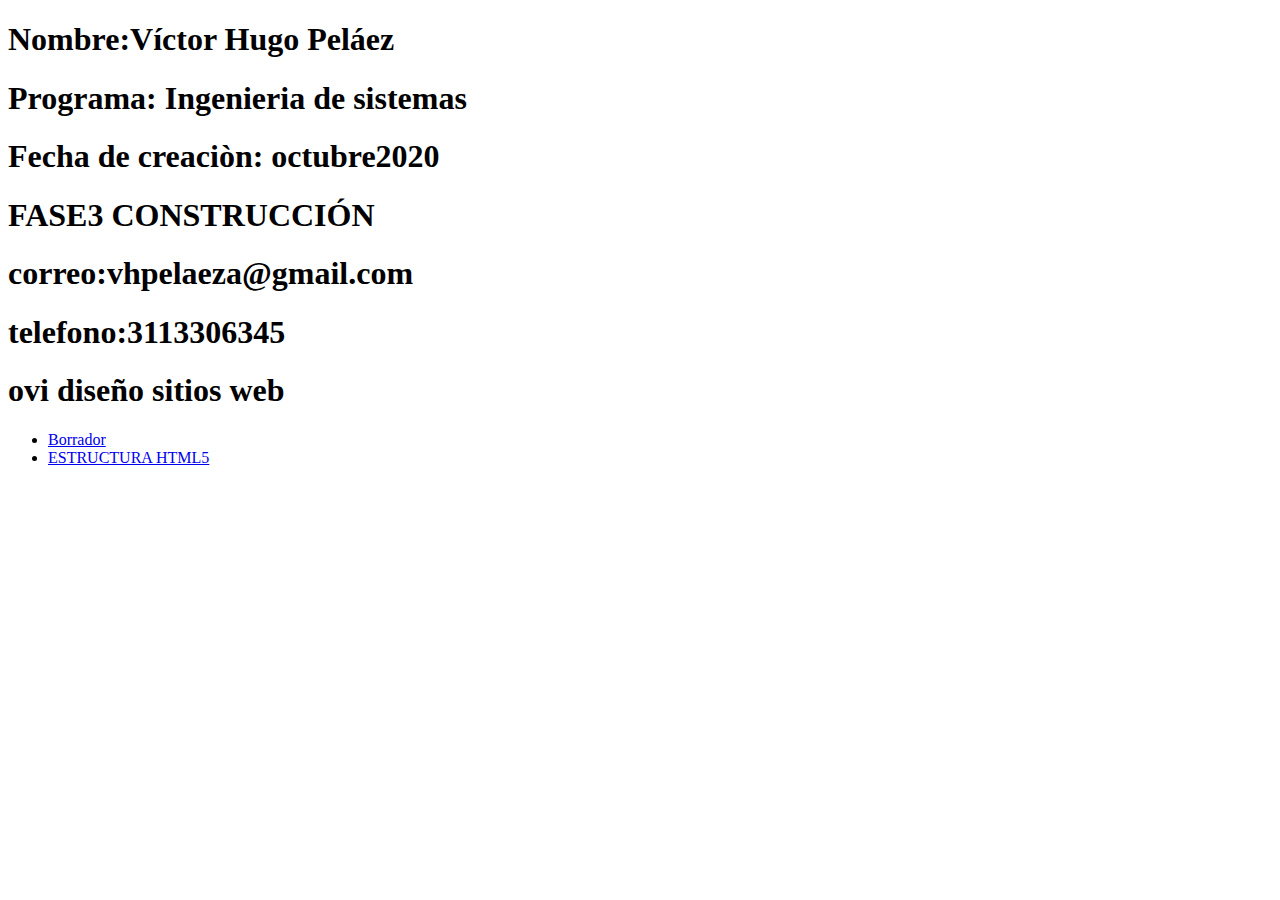
<file: index.html>
<!DOCTYPE html>
<html lang="en">
<head>
    <meta charset="UTF-8">
    <meta name="viewport" content="width=device-width, initial-scale=1.0">
    <title>Document</title>
</head>
<body>
    <h1>Nombre:Víctor Hugo Peláez</h1>
    <h1>Programa: Ingenieria de sistemas</h1>
    <h1>Fecha de creaciòn: octubre2020</h1>
    <h1>FASE3 CONSTRUCCIÓN</h1>
    <h1>correo:vhpelaeza@gmail.com</h1>
    <h1>telefono:3113306345</h1>
    <h1>ovi diseño sitios web</h1>
    <nav>
        <ul class="menu">
            <li><a href="planing.html">Borrador</li></a>

            <li><a href="estructura.html">ESTRUCTURA HTML5</a>

       
        </ul>
    </nav>
    
</body>
</html>
</file>
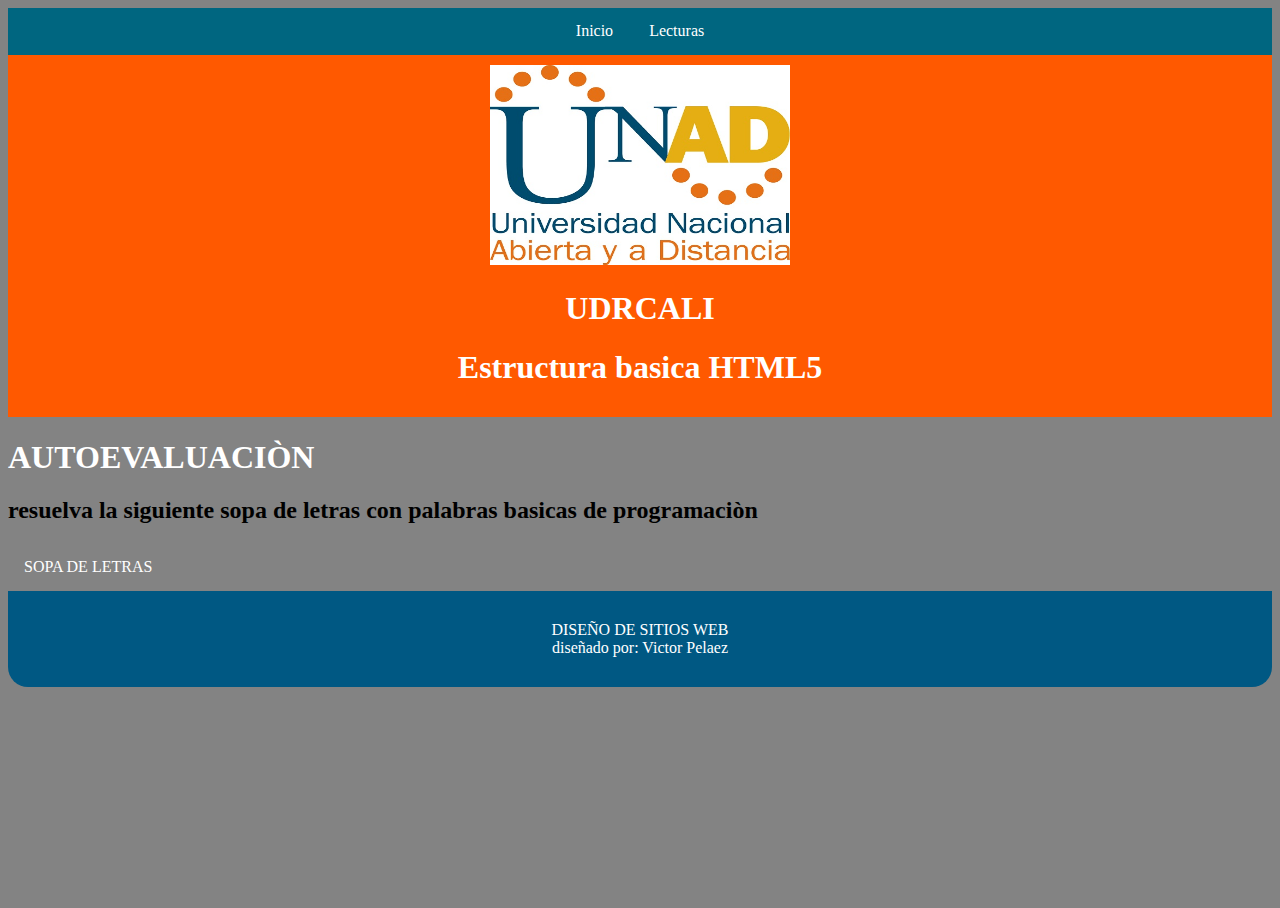
<file: Autoevaluacion1.html>
<!DOCTYPE html>
<html lang="es">
    <head>
        <title></title>
        <meta charset="UTF-8">
        <meta name="viewport" content="width=device-width, initial-scale=1">
        <link href="css/estilo.css" rel="stylesheet">
    </head>
    <body>
        <ul class = "menu">
            <li><a href="estructura.html">Inicio</a></li>
            <li class= "boton"><a href="#">Lecturas</a>
                <div class="listaDespegable">
            <a href="Concepto1.html">Concepto1</a>
            <a href="Concepto2.html">Concepto2</a>
            <a href="Recurso1.html">Recurso1</a>
            <a href="Recurso2.html">Recurso2</a>
            <a href="Autoevaluacion1.html">Autoevaluaciòn1</a>
            <a href="Autoevaluacion2.html">Autoevaluaciòn2</a>
            <a href="Autor.html">Autor</a>
            </div>
    
    
        </ul>
        <header>
         
            <img src="logounad.jpg" width ="300" height="200" />
            <h1> UDRCALI  </h1>
            <h1>Estructura basica HTML5
            </h1>
            
            </header>

            <H1>AUTOEVALUACIÒN</H1>
            <H2>resuelva la siguiente sopa de letras con palabras basicas de programaciòn</H2>
            <li><a href="https://es.educaplay.com/recursos-educativos/7820078-que_es_html.html">SOPA DE LETRAS</a></li>

            
            <footer>
                DISEÑO DE SITIOS WEB<br>
                diseñado por: Victor Pelaez
            </footer>
        


    </body>
</html>
</file>
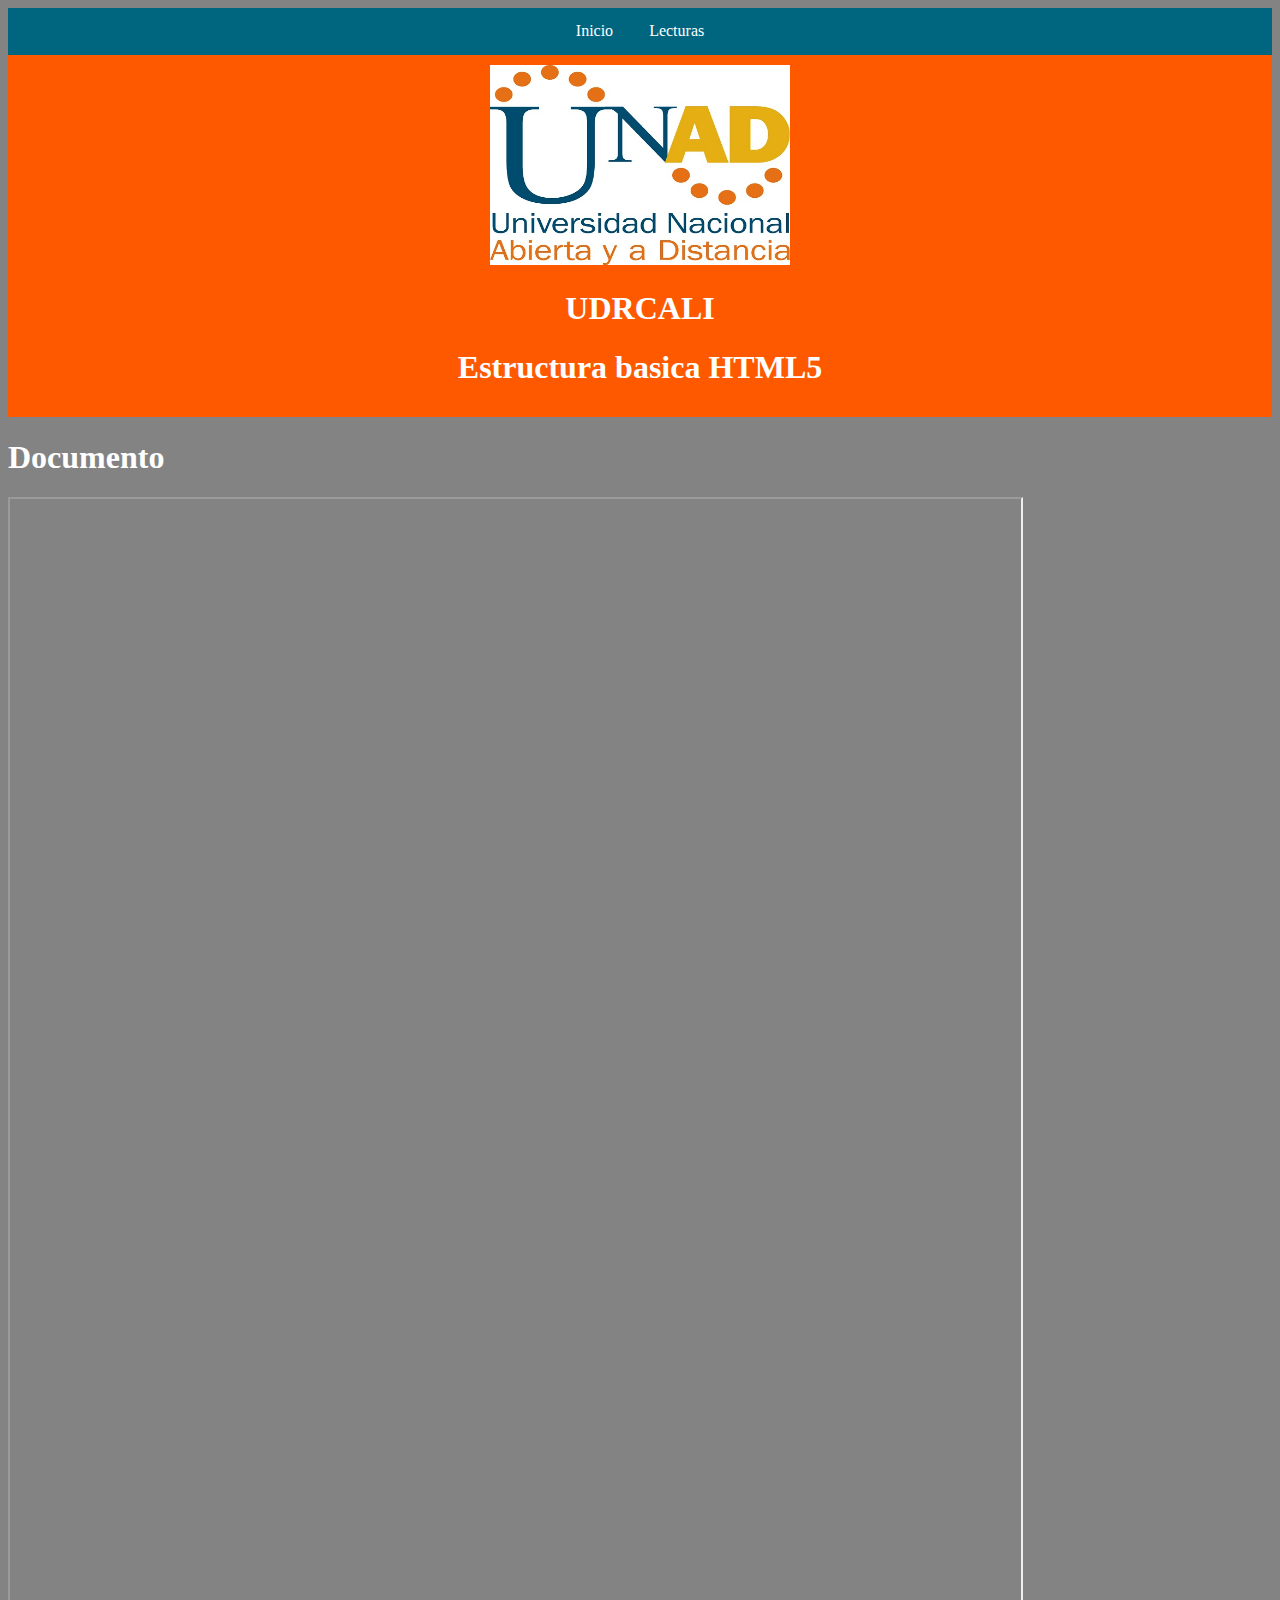
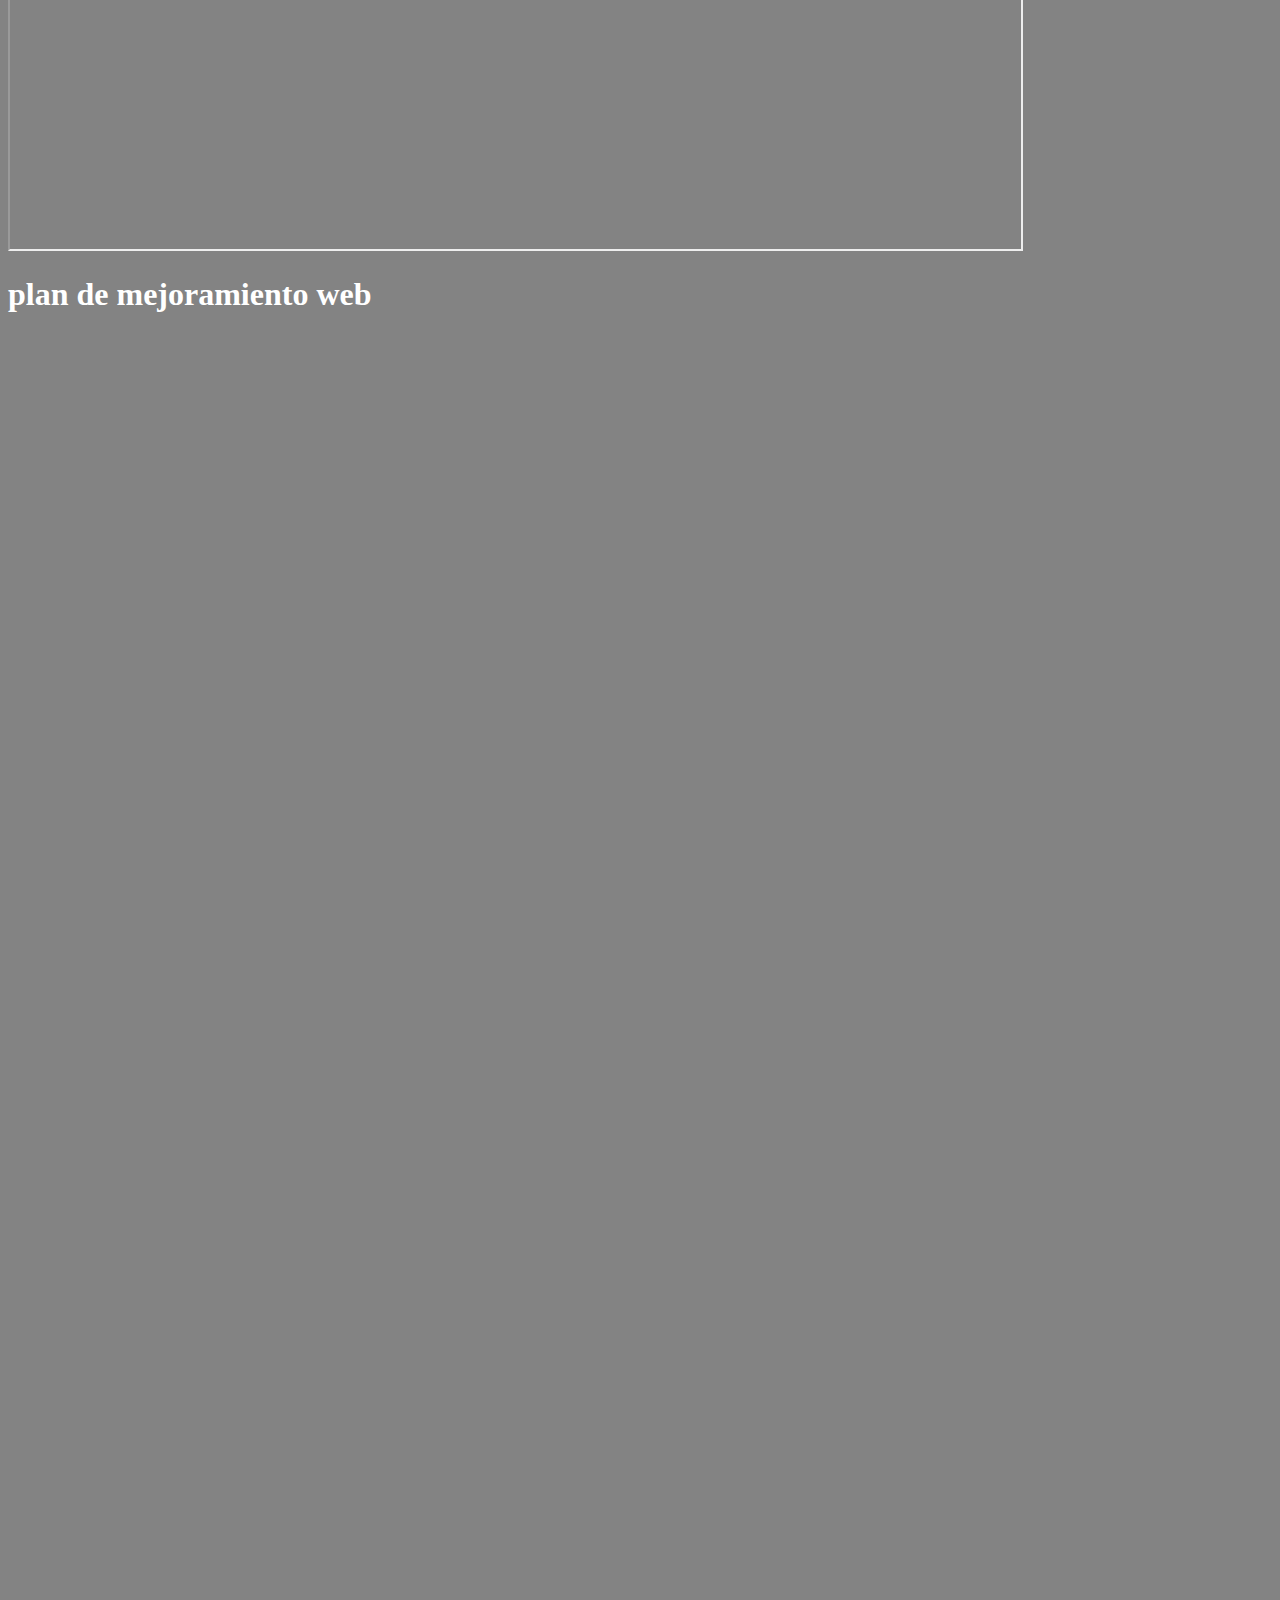
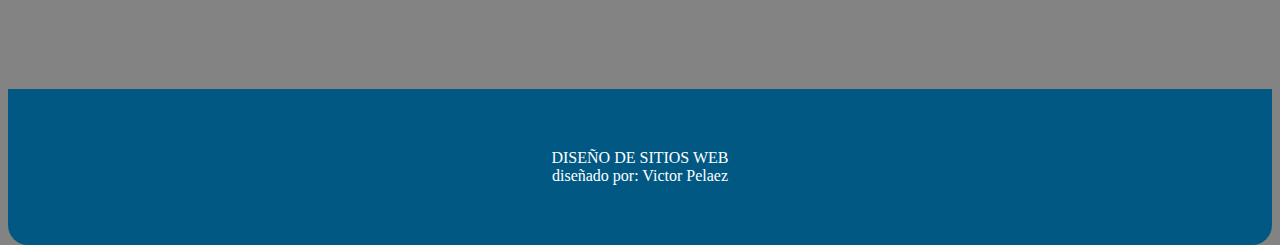
<file: Autoevaluacion2.html>
<!DOCTYPE html>
<html lang="es">
    <head>
        <title></title>
        <meta charset="UTF-8">
        <meta name="viewport" content="width=device-width, initial-scale=1">
        <link href="css/estilo.css" rel="stylesheet">
    </head>
    <body>
        <ul class = "menu">
            <li><a href="estructura.html">Inicio</a></li>
            <li class= "boton"><a href="#">Lecturas</a>
                <div class="listaDespegable">
            <a href="Concepto1.html">Concepto1</a>
            <a href="Concepto2.html">Concepto2</a>
            <a href="Recurso1.html">Recurso1</a>
            <a href="Recurso2.html">Recurso2</a>
            <a href="Autoevaluacion1.html">Autoevaluaciòn1</a>
            <a href="Autoevaluacion2.html">Autoevaluaciòn2</a>
            <a href="Autor.html">Autor</a>
            </div>
    
    
        </ul>
        <header>
         
            <img src="logounad.jpg" width ="300" height="200" />
            <h1> UDRCALI  </h1>
            <h1>Estructura basica HTML5
            </h1>
            
            </header>
            <h1>Documento</h1>
            <iframe src="Matriz-EvalSite.pdf"></iframe>

              <h1>plan de mejoramiento web</h1>
           
              <iframe width="640" height="360" src="https://youtu.be/StGlMEMSGa0"
              frameborder="0" allow="accelerometer; autoplay; clipboard-write; encrypted-media; gyroscope; picture-in-picture" allowfullscreen></iframe>
             <footer>
            
            <footer>
                DISEÑO DE SITIOS WEB<br>
                diseñado por: Victor Pelaez
            </footer>
        
    </body>
</html>
</file>
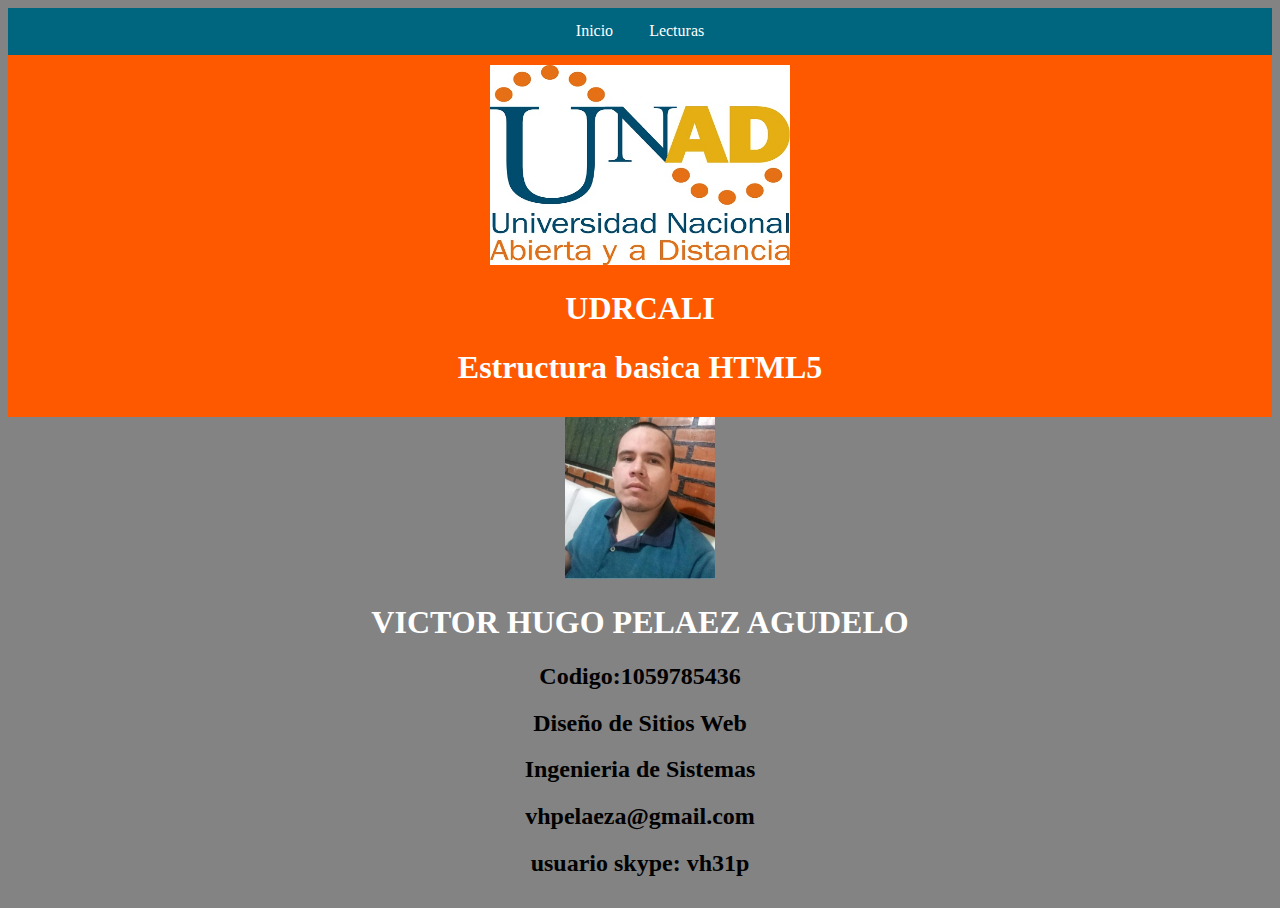
<file: Autor.html>
<!DOCTYPE html>
<html lang="es">
    <head>
        <title></title>
        <meta charset="UTF-8">
        <meta name="viewport" content="width=device-width, initial-scale=1">
        <link href="css/estilo.css" rel="stylesheet">
    </head>
    <body>
        <ul class = "menu">
            <li><a href="estructura.html">Inicio</a></li>
            <li class= "boton"><a href="#">Lecturas</a>
                <div class="listaDespegable">
            <a href="Concepto1.html">Concepto1</a>
            <a href="Concepto2.html">Concepto2</a>
            <a href="Recurso1.html">Recurso1</a>
            <a href="Recurso2.html">Recurso2</a>
            <a href="Autoevaluacion1.html">Autoevaluaciòn1</a>
            <a href="Autoevaluacion2.html">Autoevaluaciòn2</a>
            <a href="Autor.html">Autor</a>
            </div>
    
    
        </ul>
        <header>
         
            <img src="logounad.jpg" width ="300" height="200" />
            <h1> UDRCALI  </h1>
            <h1>Estructura basica HTML5
            </h1>
            
            </header>
            <article>
            <img src="fotoperfil.JPG" width="150" height="=150"/>
            <h1> VICTOR HUGO PELAEZ AGUDELO </h1>
            <h2>Codigo:1059785436</h2>
            <h2>Diseño de Sitios Web</h2>
            <h2>Ingenieria de Sistemas</h2>
            <h2>vhpelaeza@gmail.com</h2>
            <h2>usuario skype: vh31p</h2>
            
            </article>
    </body>
</html>
</file>
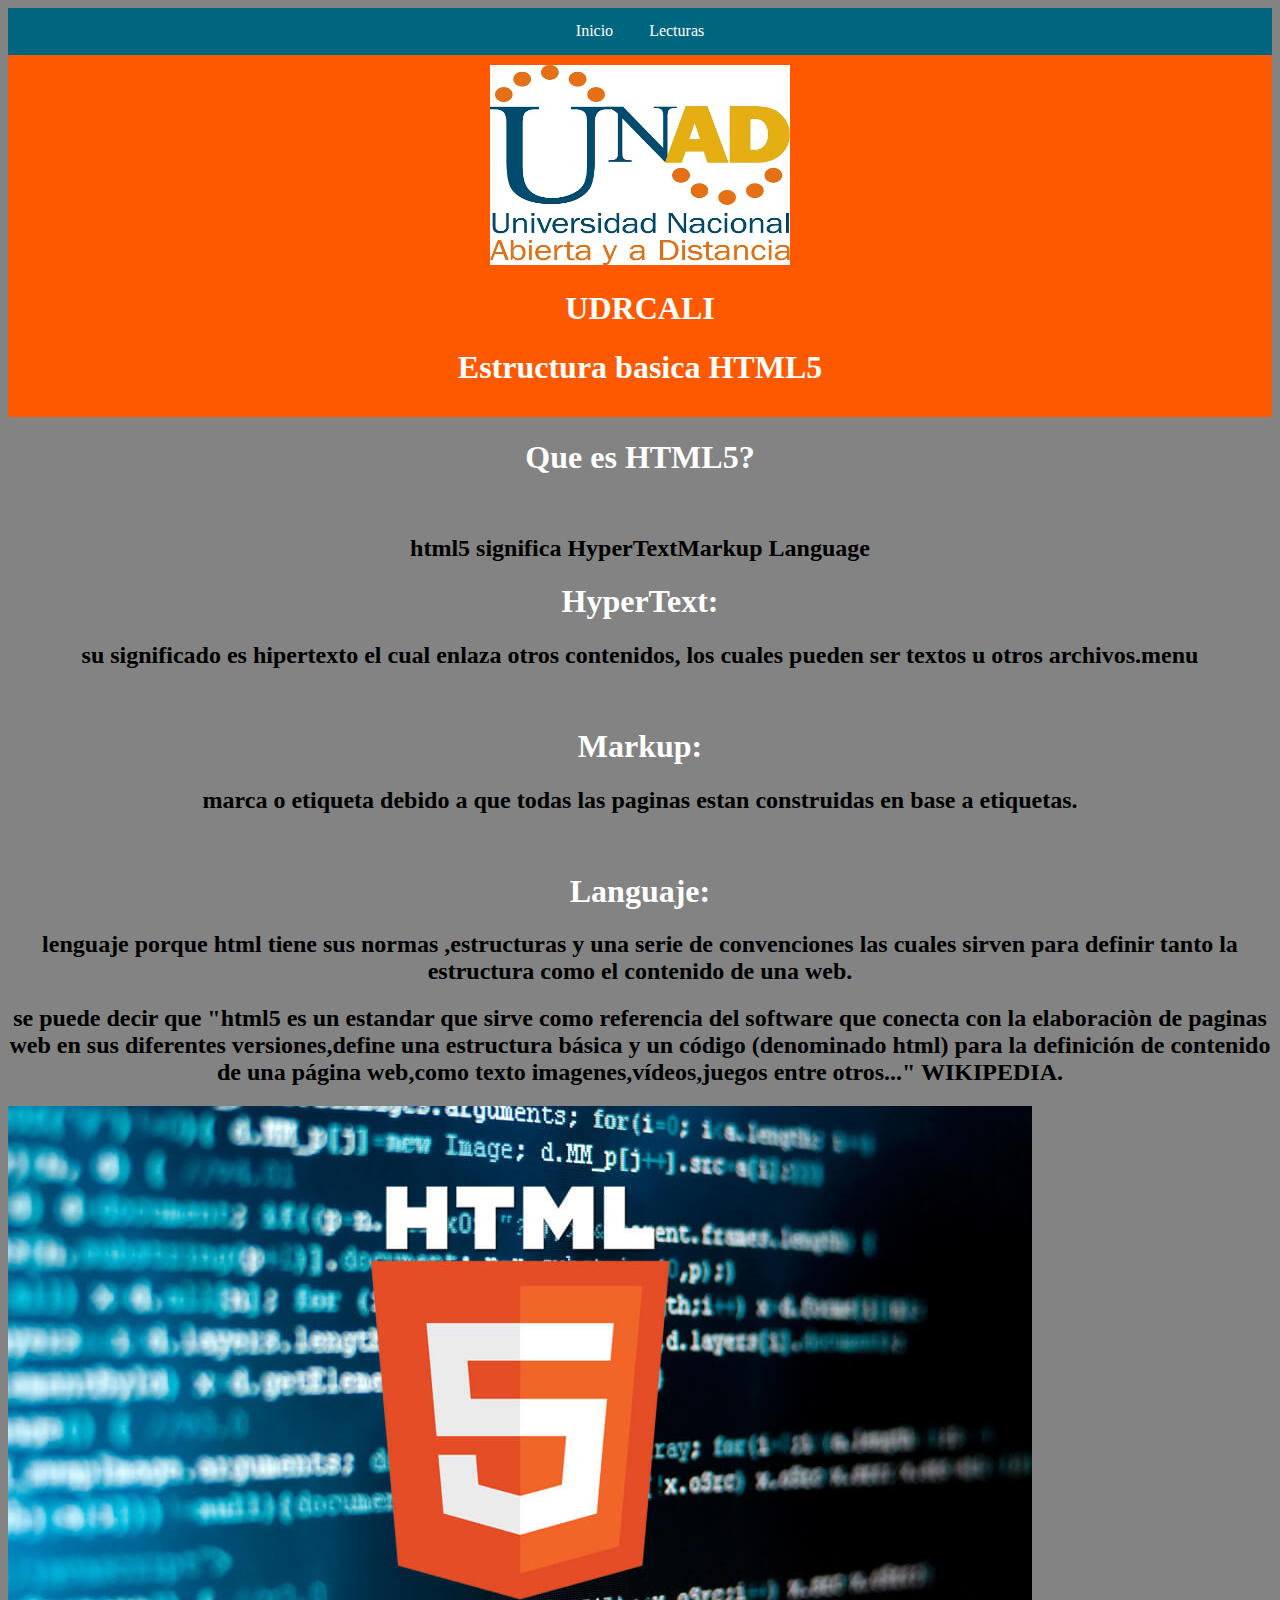
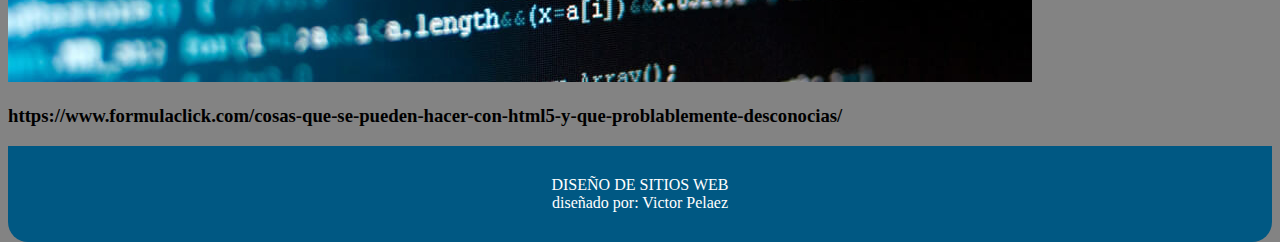
<file: Concepto1.html>
<!DOCTYPE html>
<html lang="es">
    <head>
        <title></title>
        <meta charset="UTF-8">
        <meta name="viewport" content="width=device-width, initial-scale=1">
        <link href="css/estilo.css" rel="stylesheet">
    </head>

    <body>
        <ul class = "menu">
            <li><a href="estructura.html">Inicio</a></li>
            <li class= "boton"><a href="#">Lecturas</a>
                <div class="listaDespegable">
            <a href="Concepto1.html">Concepto1</a>
            <a href="Concepto2.html">Concepto2</a>
            <a href="Recurso1.html">Recurso1</a>
            <a href="Recurso2.html">Recurso2</a>
            <a href="Autoevaluacion1.html">Autoevaluaciòn1</a>
            <a href="Autoevaluacion2.html">Autoevaluaciòn2</a>
            <a href="Autor.html">Autor</a>
            </div>
    
    
        </ul>
       
       <header>
         
        <img src="logounad.jpg" width ="300" height="200" />
        <h1> UDRCALI  </h1>
        <h1>Estructura basica HTML5
        </h1>
        
        </header>
        <section>
            <article>
         <h1>Que es HTML5?</h1>
         <br/>
         <h2>html5 significa  HyperTextMarkup Language</h2>
         <h1>HyperText:</h1><h2> su significado es hipertexto el cual 
             enlaza otros contenidos, los cuales pueden ser textos u otros  archivos.menu
         </h2>
            </article>
         <br/>
         <article>
         <h1>Markup:</h1><h2> marca o etiqueta debido a que todas las paginas estan
             construidas en base a etiquetas.
         </h2>
         <br/>
         <h1>Languaje:</h1><h2> lenguaje  porque html  tiene sus normas ,estructuras
             y una serie de convenciones las cuales sirven para definir tanto la 
             estructura como el contenido de una web.
         </h2>
         <h2>se puede decir que "html5 es un estandar que sirve como referencia del software que 
             conecta  con la elaboraciòn de paginas web en sus diferentes versiones,define una estructura básica y un código
             (denominado html) para la  definición de contenido de una página web,como texto
             imagenes,vídeos,juegos entre otros..."  WIKIPEDIA.
             
                 
             </article>
            
         </h2>
         <img src="html5.jpg"/>
             

         <h3> https://www.formulaclick.com/cosas-que-se-pueden-hacer-con-html5-y-que-problablemente-desconocias/</h3>

         </section>

         <footer>
            DISEÑO DE SITIOS WEB<br>
            diseñado por: Victor Pelaez
        </footer>
    


    </body>
</html>
</file>
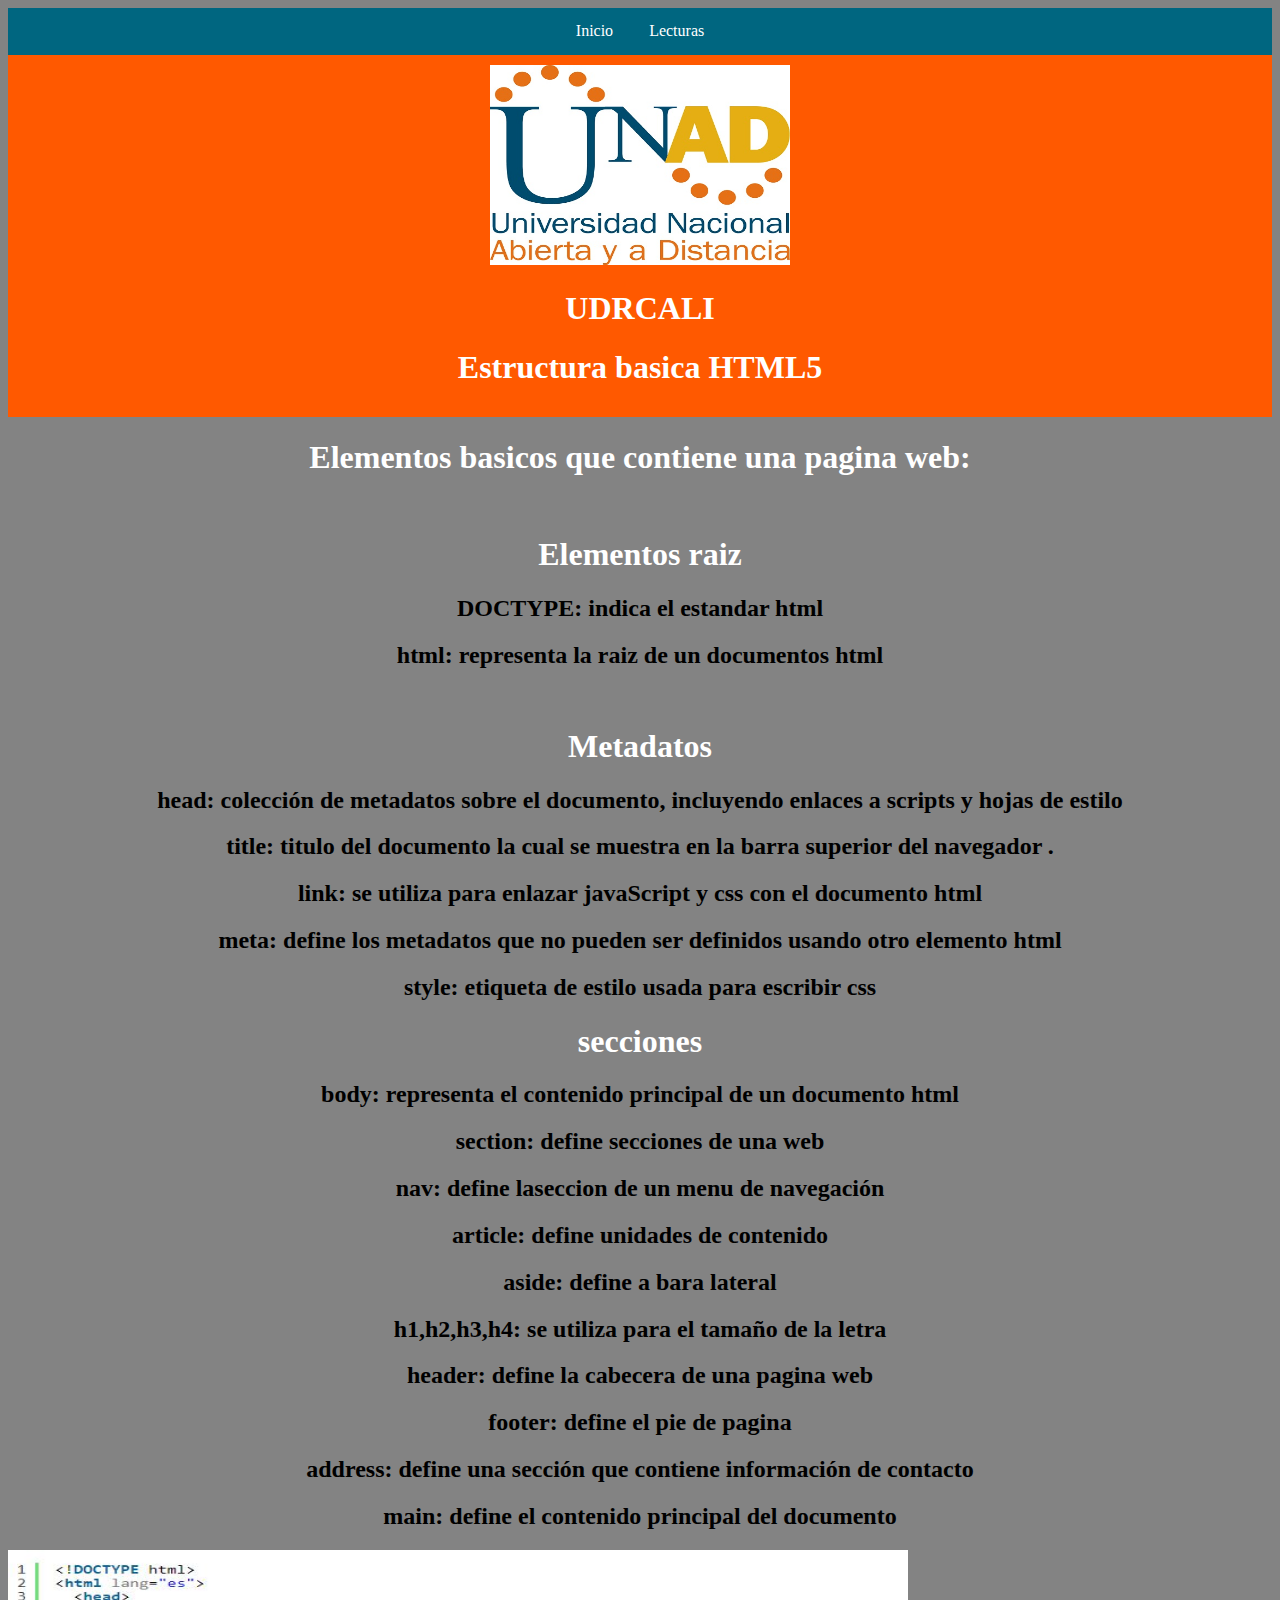
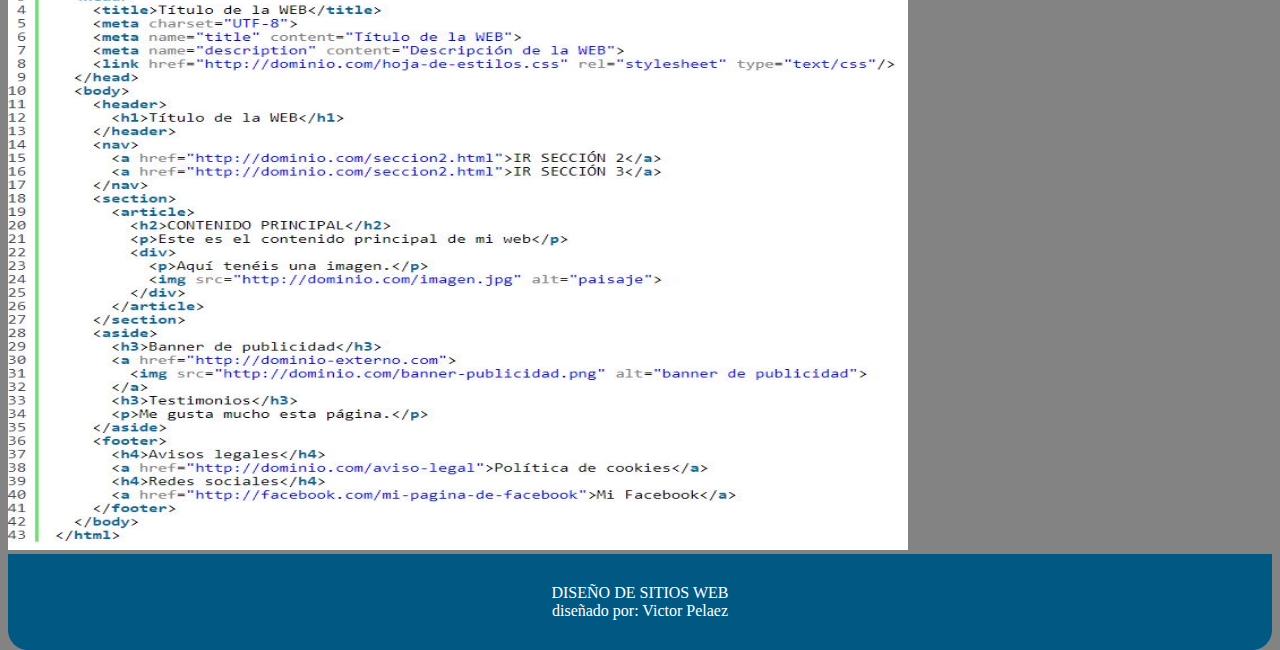
<file: Concepto2.html>
<!DOCTYPE html>
<html lang="es">
<head>
    <meta charset="UTF-8">
    <meta name="viewport" content="width=device-width, initial-scale=1.0">
    <title>Document</title>
    <link href="css/estilo.css" rel="stylesheet">
</head>
<body>
    <ul class = "menu">
        <li><a href="estructura.html">Inicio</a></li>
        <li class= "boton"><a href="#">Lecturas</a>
            <div class="listaDespegable">
        <a href="Concepto1.html">Concepto1</a>
        <a href="Concepto2.html">Concepto2</a>
        <a href="Recurso1.html">Recurso1</a>
        <a href="Recurso2.html">Recurso2</a>
        <a href="Autoevaluacion1.html">Autoevaluaciòn1</a>
        <a href="Autoevaluacion2.html">Autoevaluaciòn2</a>
        <a href="Autor.html">Autor</a>
        </div>


    </ul>
    <header><img src="logounad.jpg" width ="300" height="200" />
        <h1> UDRCALI  </h1>
        <h1>Estructura basica HTML5
        </h1></header>
       
    <article>
        <h1> Elementos basicos que contiene una pagina web:</h1>
        <br>
        <h1>Elementos raiz</h1>
        <h2>DOCTYPE: indica el estandar html</h2>
        <h2>html: representa la raiz de un documentos html</h2>
        <br>
        <h1>Metadatos</h1>
        <h2>head: colección de metadatos sobre el documento, incluyendo enlaces 
            a scripts y hojas de estilo</h2>
            <h2>title: titulo del documento la cual se muestra en la  barra superior
                del navegador .
            </h2>
            <h2>link: se utiliza para enlazar javaScript y css con el documento html</h2>
            <h2>meta: define los metadatos que no pueden ser 
                definidos usando otro elemento html</h2>
                <h2>style: etiqueta de estilo usada para escribir css
                </h2>
                <h1>secciones</h1>
                <h2>body: representa el contenido principal de 
                    un documento  html
                </h2>
                <h2>section: define secciones de una web</h2>
                <h2>nav: define laseccion de un menu de navegación</h2>
                <h2>article: define unidades de contenido</h2>
                <h2>aside: define a bara lateral </h2>
                <h2>h1,h2,h3,h4: se utiliza para el tamaño de la letra</h2>
                <h2>header: define la cabecera de una pagina web</h2>
                <h2>footer: define el pie de pagina</h2>
                <h2>address: define una sección que contiene información de contacto </h2>
                <h2>main: define el contenido principal del documento</h2>
    </article>
    <img src="ejemplo.JPG" width ="900" height="600" />
    <footer>
        DISEÑO DE SITIOS WEB<br>
        diseñado por: Victor Pelaez
    </footer>
</body>
</html>
</file>
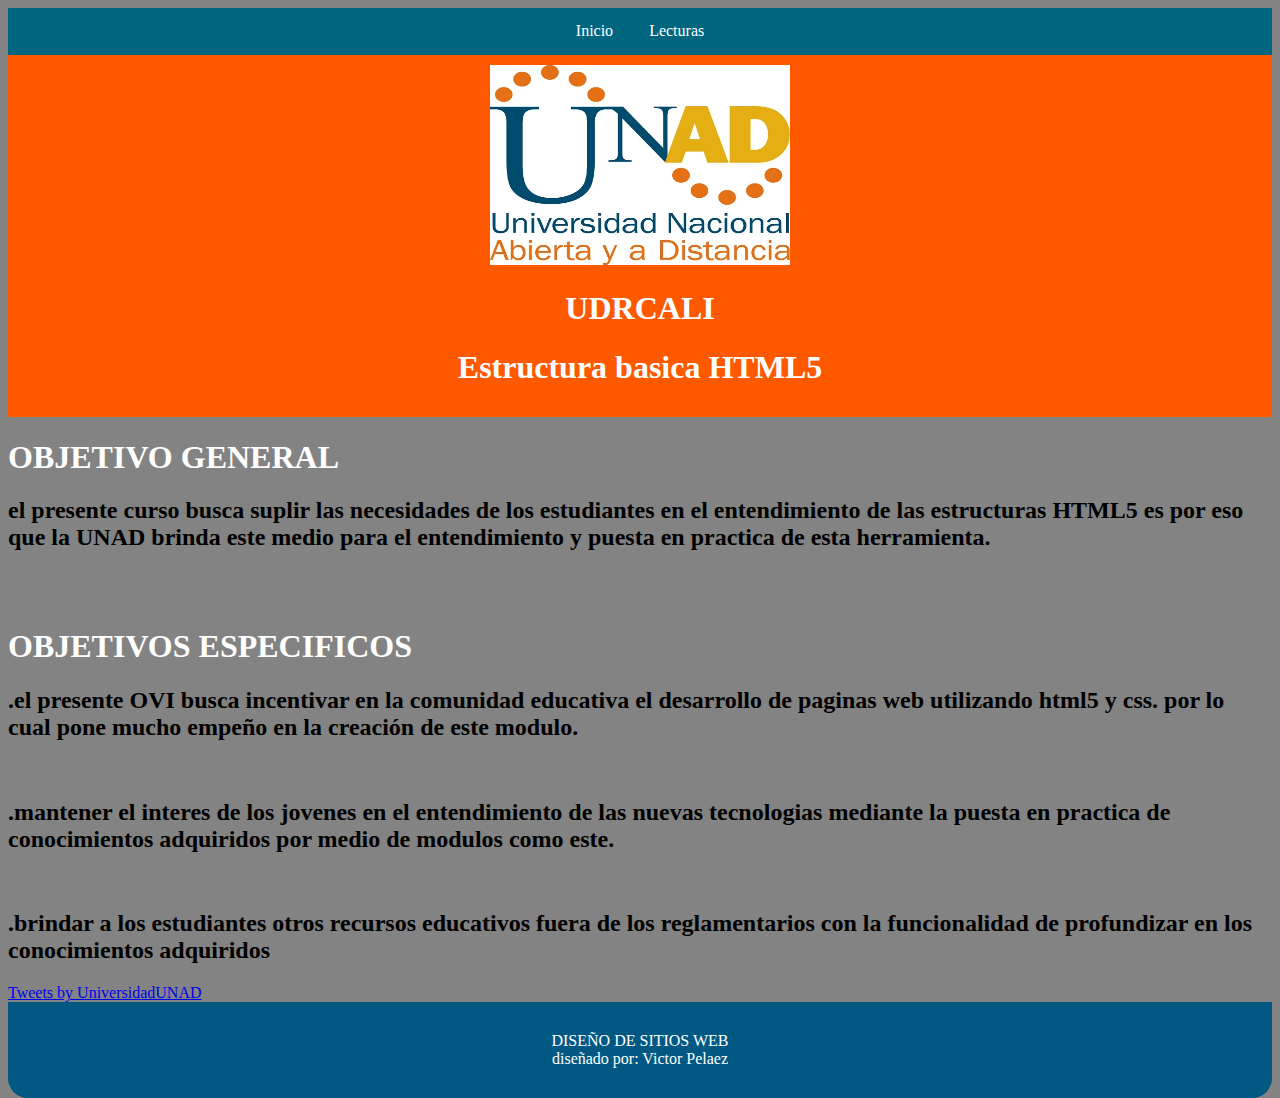
<file: estructura.html>
<!DOCTYPE html>
<html lang="ES">
<head>
    <meta charset="UTF-8">
    <meta name="viewport" content="width=device-width, initial-scale=1.0">
    <title>Estructura Basica HTML</title>
    <link href="css/estilo.css" rel="stylesheet" type="text/css">
</head>
<body>
    
    <ul class = "menu">
        <li><a href="estructura.html">Inicio</a></li>
        <li class= "boton"><a href="#">Lecturas</a>
            <div class="listaDespegable">
        <a href="Concepto1.html">Concepto1</a>
        <a href="Concepto2.html">Concepto2</a>
        <a href="Recurso1.html">Recurso1</a>
        <a href="Recurso2.html">Recurso2</a>
        <a href="Autoevaluacion1.html">Autoevaluaciòn1</a>
        <a href="Autoevaluacion2.html">Autoevaluaciòn2</a>
        <a href="Autor.html">Autor</a>
        </div>


    </ul>

   <header>
     
    <img src="logounad.jpg" width ="300" height="200" />
    <h1> UDRCALI  </h1>
    <h1>Estructura basica HTML5
    </h1>
    
    </header>
    
        
    <h1>OBJETIVO GENERAL </h1>
    <h2>el presente curso busca suplir las necesidades  de los estudiantes en el entendimiento de las estructuras HTML5 
        es por eso que la UNAD brinda este medio para el entendimiento y puesta en practica de esta herramienta.
    </h2> 
    <br/>
    <br/>


    <h1>OBJETIVOS ESPECIFICOS</h1>
    <h2>.el presente OVI busca  incentivar en la comunidad educativa el desarrollo de paginas web  utilizando html5 y css. 
        por lo cual  pone mucho empeño en la creación de este modulo.
    </h2>
    <br/>

    <h2>.mantener el interes de  los jovenes en el entendimiento de las nuevas tecnologias mediante la puesta en practica
        de conocimientos adquiridos por medio de modulos como este.
    </h2>
    <br/>
    <h2>.brindar a los estudiantes  otros recursos educativos fuera de los reglamentarios con la funcionalidad 
        de profundizar en los conocimientos adquiridos
    </h2>
<aside>
    <a class="twitter-timeline" data-width="220" data-height="400" href="https://twitter.com/UniversidadUNAD?ref_src=twsrc%5Etfw">Tweets by UniversidadUNAD</a> <script async src="https://platform.twitter.com/widgets.js" charset="utf-8"></script>
</aside>
    
    


    <footer>
        DISEÑO DE SITIOS WEB<br>
        diseñado por: Victor Pelaez
    </footer>

</body>
</html>
</file>
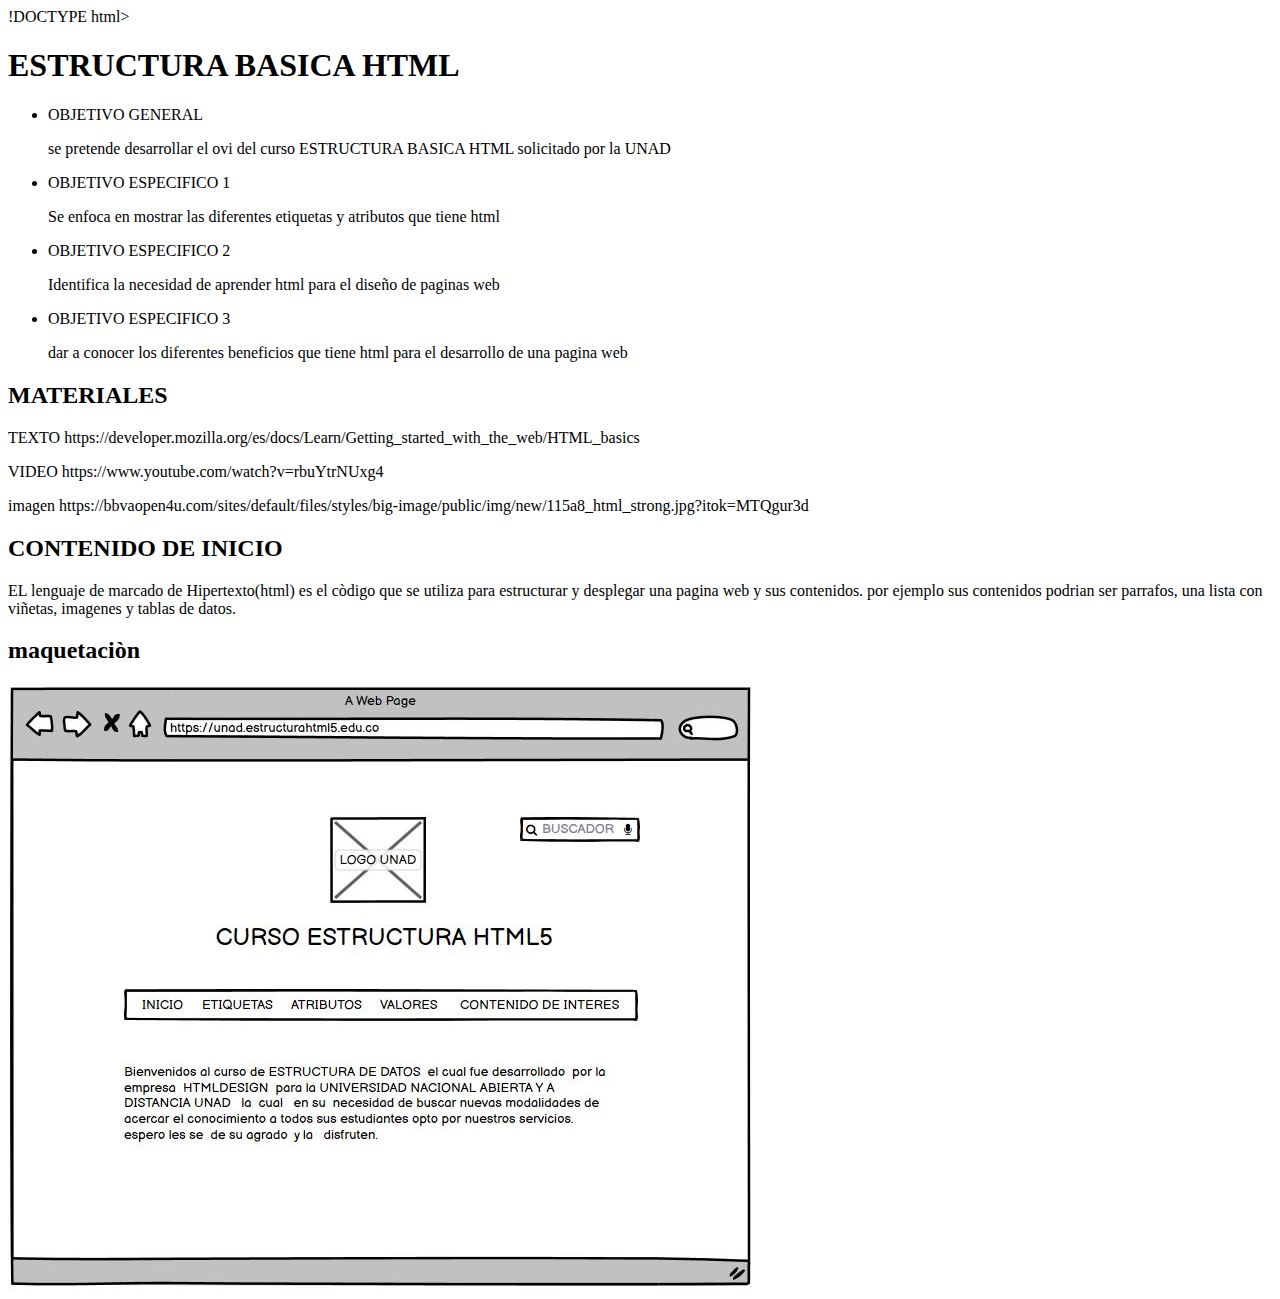
<file: planing.html>
!DOCTYPE html>
<html lang="ES">
<head>
    <meta charset="UTF-8">
    <meta name="viewport" content="width=device-width, initial-scale=1.0">
    <title>ESTRUCTURA BASICA HTML</title>
</head>
<body>
    <H1>ESTRUCTURA BASICA HTML</h1>
    <uL>
    <li>OBJETIVO GENERAL </li>
    <P>se pretende desarrollar el ovi
        del curso ESTRUCTURA BASICA HTML  solicitado por la UNAD

    </P>
    <li>OBJETIVO ESPECIFICO 1 </li>
    <P>Se enfoca en mostrar las  diferentes  etiquetas 
        y atributos  que tiene  html
    </P>
    <li>OBJETIVO ESPECIFICO 2 </li>
    <P>Identifica la necesidad de aprender html 
        para el diseño de paginas web
    </P>
    <li>OBJETIVO ESPECIFICO 3</li>
    <P>
    dar a conocer los diferentes beneficios que tiene 
    html para el desarrollo de una pagina web
    </P>
</ul>
    <h2>
      MATERIALES 
    </h2>
    <P>TEXTO  https://developer.mozilla.org/es/docs/Learn/Getting_started_with_the_web/HTML_basics </P>
    <P>VIDEO  https://www.youtube.com/watch?v=rbuYtrNUxg4</P>
    <p>imagen https://bbvaopen4u.com/sites/default/files/styles/big-image/public/img/new/115a8_html_strong.jpg?itok=MTQgur3d</p>
    <h2>CONTENIDO DE INICIO</h2>
    <P> EL lenguaje de marcado de Hipertexto(html)
        es el còdigo que se utiliza para estructurar y 
        desplegar  una pagina web y sus contenidos.
        por ejemplo sus contenidos podrian ser parrafos, una lista con viñetas,
        imagenes y tablas de datos.
    
    </P>
    <h2>maquetaciòn</h2>

    <img src="mqt.JPG" />
</body>
</html>
</file>
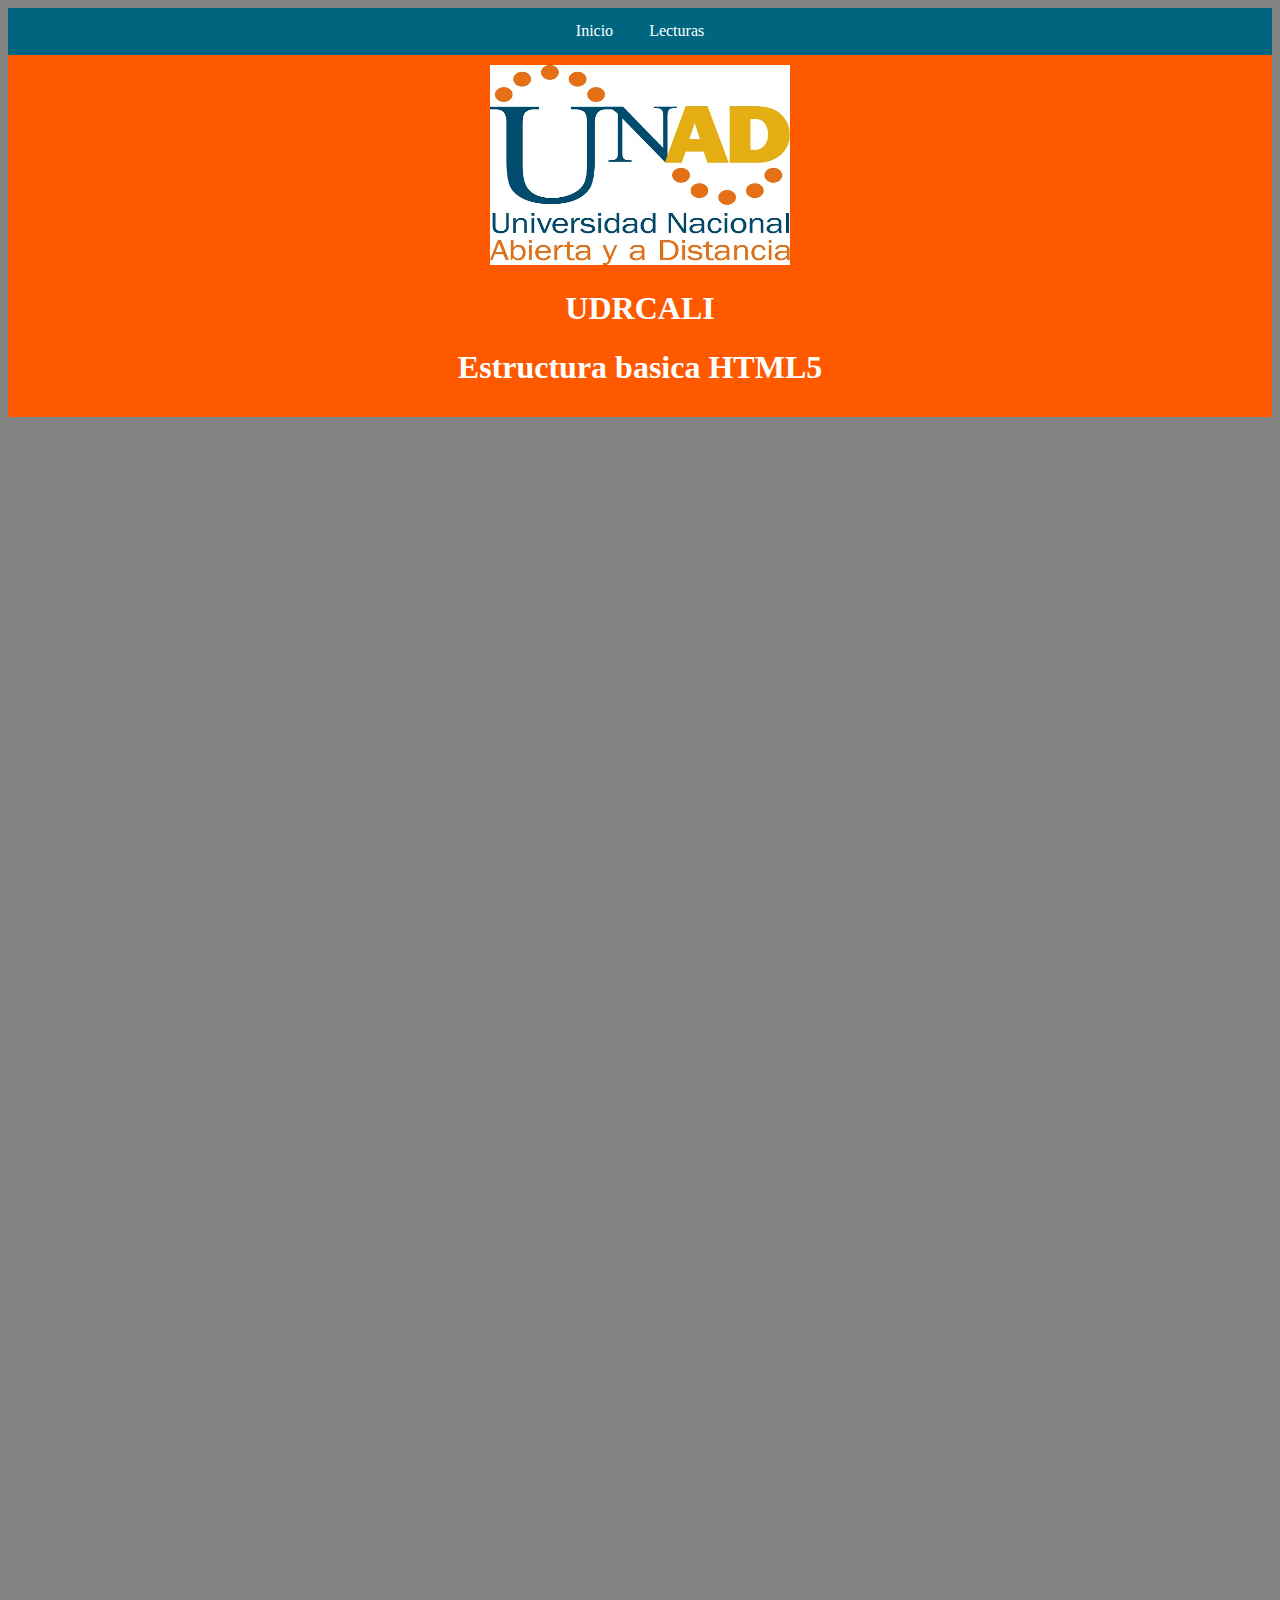
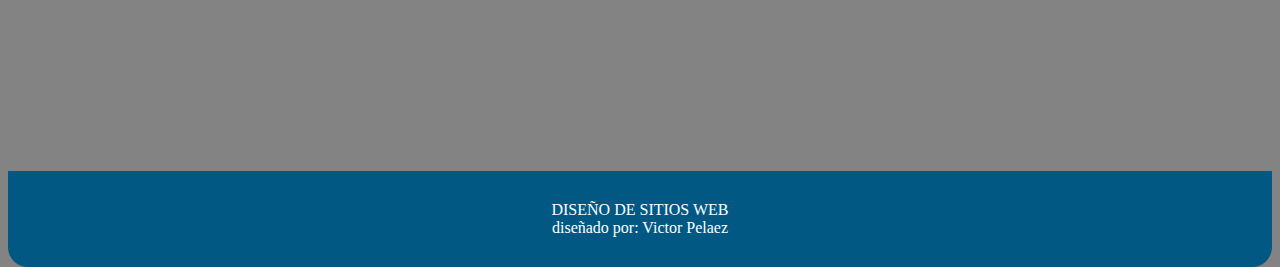
<file: Recurso1.html>
<!DOCTYPE html>
<html lang="es">
    <head>
        <title></title>
        <meta charset="UTF-8">
        <meta name="viewport" content="width=device-width, initial-scale=1">
        <link href="css/estilo.css" rel="stylesheet">
    </head>
    <body>
        <ul class = "menu">
            <li><a href="estructura.html">Inicio</a></li>
            <li class= "boton"><a href="#">Lecturas</a>
                <div class="listaDespegable">
            <a href="Concepto1.html">Concepto1</a>
            <a href="Concepto2.html">Concepto2</a>
            <a href="Recurso1.html">Recurso1</a>
            <a href="Recurso2.html">Recurso2</a>
            <a href="Autoevaluacion1.html">Autoevaluaciòn1</a>
            <a href="Autoevaluacion2.html">Autoevaluaciòn2</a>
            <a href="Autor.html">Autor</a>
            </div>
    
    
        </ul>
        <header>
         
            <img src="logounad.jpg" width ="300" height="200" />
            <h1> UDRCALI  </h1>
            <h1>Estructura basica HTML5
            </h1>
            
            </header>
            <iframe width="640" height="360" src="https://www.youtube.com/embed/4ymQ2Gz4Rjw" 
            frameborder="0" allow="accelerometer; autoplay; clipboard-write; encrypted-media; gyroscope; picture-in-picture" allowfullscreen>
    
        </iframe>



            <footer>
                DISEÑO DE SITIOS WEB<br>
                diseñado por: Victor Pelaez
            </footer>
        
    </body>
</html>
</file>
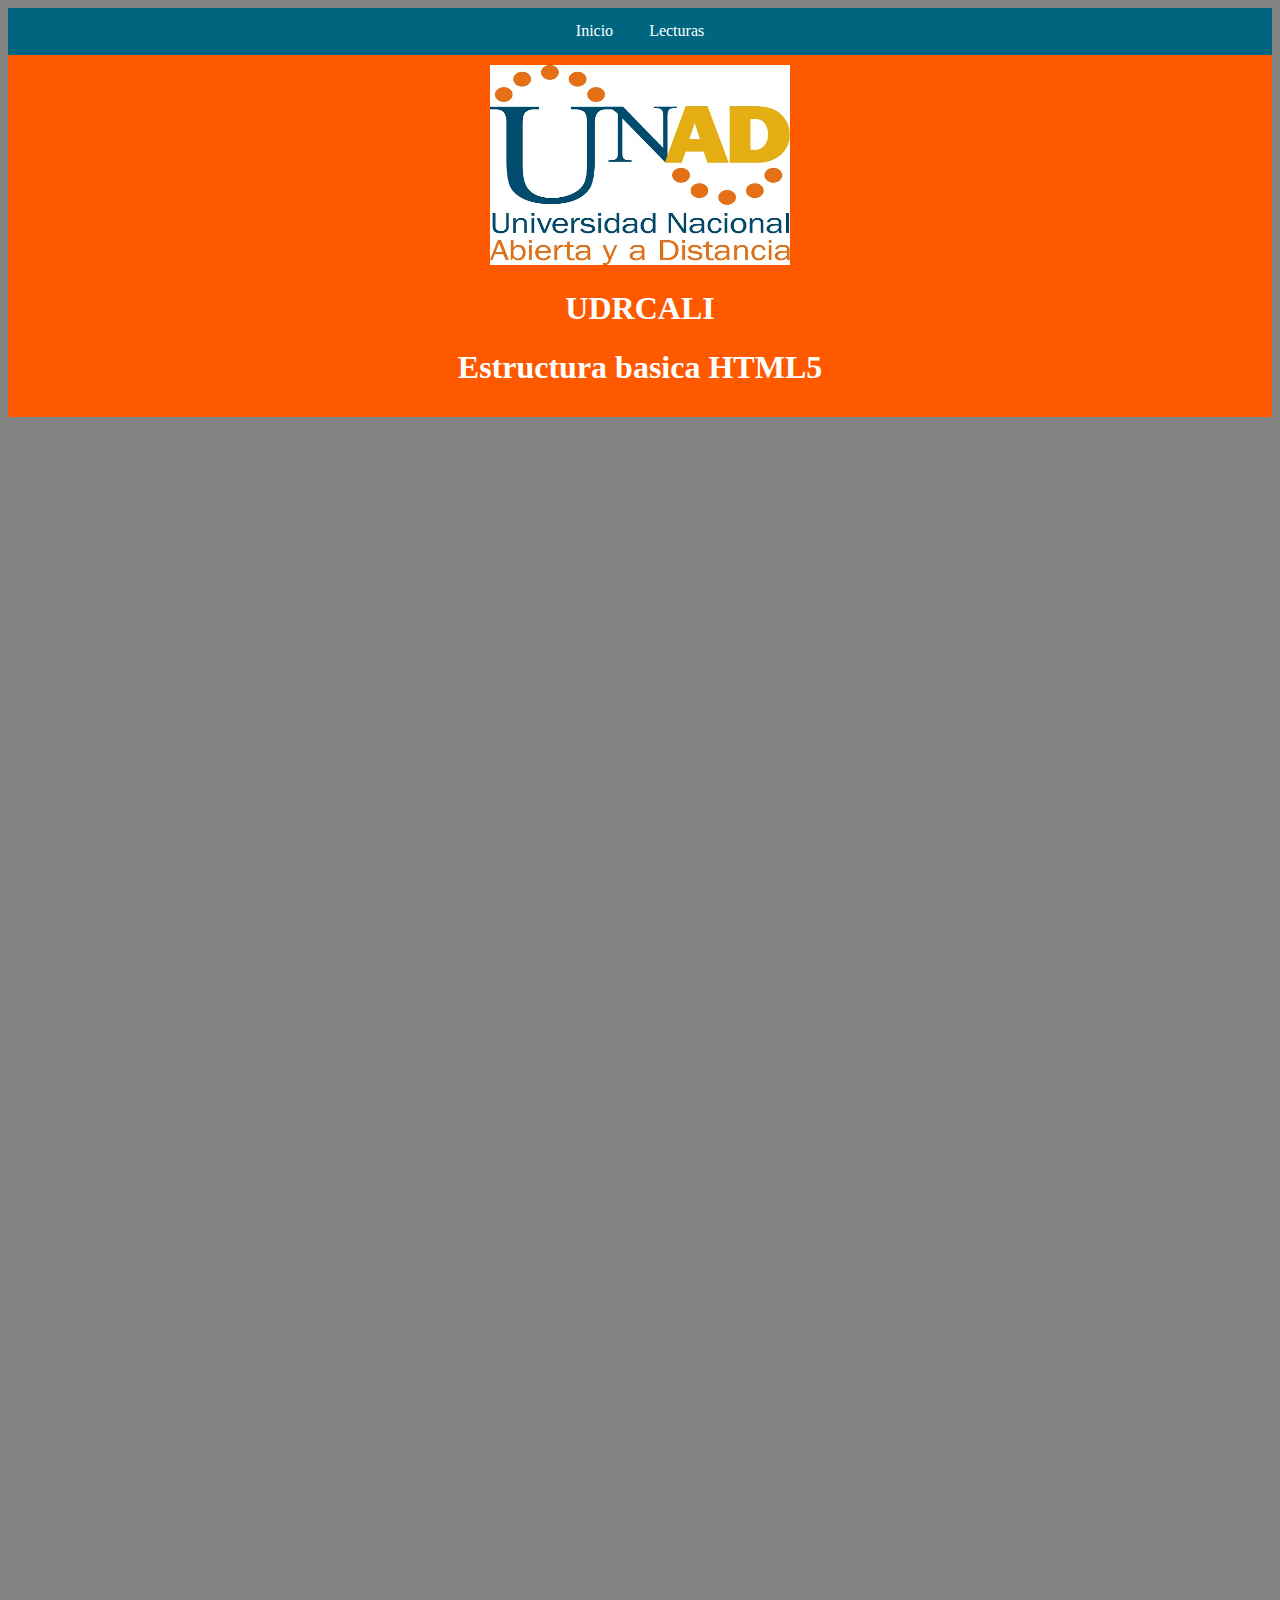
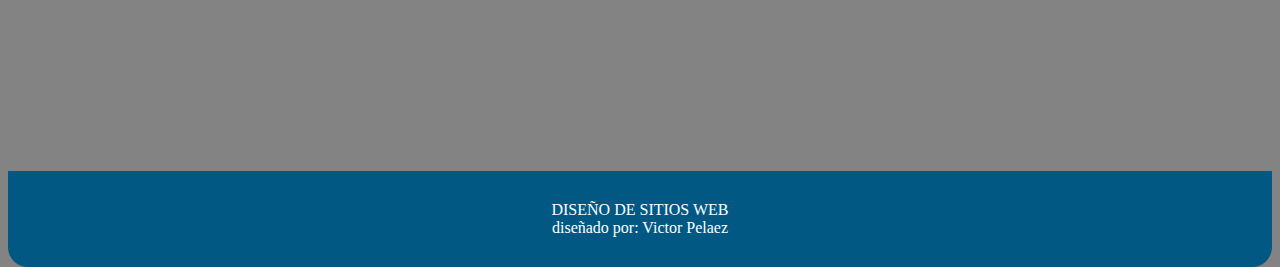
<file: Recurso2.html>
<!DOCTYPE html>
<html lang="es">
    <head>
        <title></title>
        <meta charset="UTF-8">
        <meta name="viewport" content="width=device-width, initial-scale=1">
        <link href="css/estilo.css" rel="stylesheet">
    </head>
    <body>
        <ul class = "menu">
            <li><a href="estructura.html">Inicio</a></li>
            <li class= "boton"><a href="#">Lecturas</a>
                <div class="listaDespegable">
            <a href="Concepto1.html">Concepto1</a>
            <a href="Concepto2.html">Concepto2</a>
            <a href="Recurso1.html">Recurso1</a>
            <a href="Recurso2.html">Recurso2</a>
            <a href="Autoevaluacion1.html">Autoevaluaciòn1</a>
            <a href="Autoevaluacion2.html">Autoevaluaciòn2</a>
            <a href="Autor.html">Autor</a>
            </div>
    
    
        </ul>
        <header>
         
            <img src="logounad.jpg" width ="300" height="200" />
            <h1> UDRCALI  </h1>
            <h1>Estructura basica HTML5
            </h1>
            
            </header>

            <iframe width="640" height="360" src="https://www.youtube.com/embed/34s8BL1Bojk"
             frameborder="0" allow="accelerometer; autoplay; clipboard-write; encrypted-media; gyroscope; picture-in-picture" allowfullscreen></iframe>
            <footer>
                DISEÑO DE SITIOS WEB<br>
                diseñado por: Victor Pelaez
            </footer>
        
    </body>
</html>
</file>
<file: css/estilo.css>
html,body {
    height:100%;
    background : #838383;
}
header  {
display: block;
background:#ff5900;
padding:10px 0px;
text-align: center;
image-orientation: center;

}


.menu{
    list-style: none;
    padding: 0%;
    background: #006680;
    width:100%;
    max-width: 4000px;
    margin:auto;
    text-align: center;

}


.menu li{
    display:inline-block;
}

li a,boton{
    display: inline-block;
    color:white;
    text-align: center;
    text-decoration:none;
    padding: 0.9em 1em;

}
.listaDespegable{
    display:none;
    background-color:#838383;

}

.listaDespegable a
{
    display: block;
    color:#006680;
    text-align: left;
}
.boton:hover .listaDespegable
{

    display:block;
}
li a:hover{
    background-color:  #F0B429;
}

h1 {
    color:white;
}

footer{
    width: 100%;
    padding:30px;
    box-sizing:border-box;
    background:  #005883;
    margin:0 auto;
    border-radius: 0 0 20px 20px;
    text-align: center;
    color:white;
    font-family: timesnewroman;
    font-size: 12;
}
body{
    font-family: timesnewroman;
    font-size: 12;
}

div#general{
margin:auto ;
margin-top:50px;
width:900px;
height: 900px;
background-color: #b3b3b3;

}

div#seccion{
    width: 300px;
    height: 500;
    background-color: #F0B429;

}

article{
    text-align: center;
}

iframe{
width:80%;
height:150vh;
}
</file>
